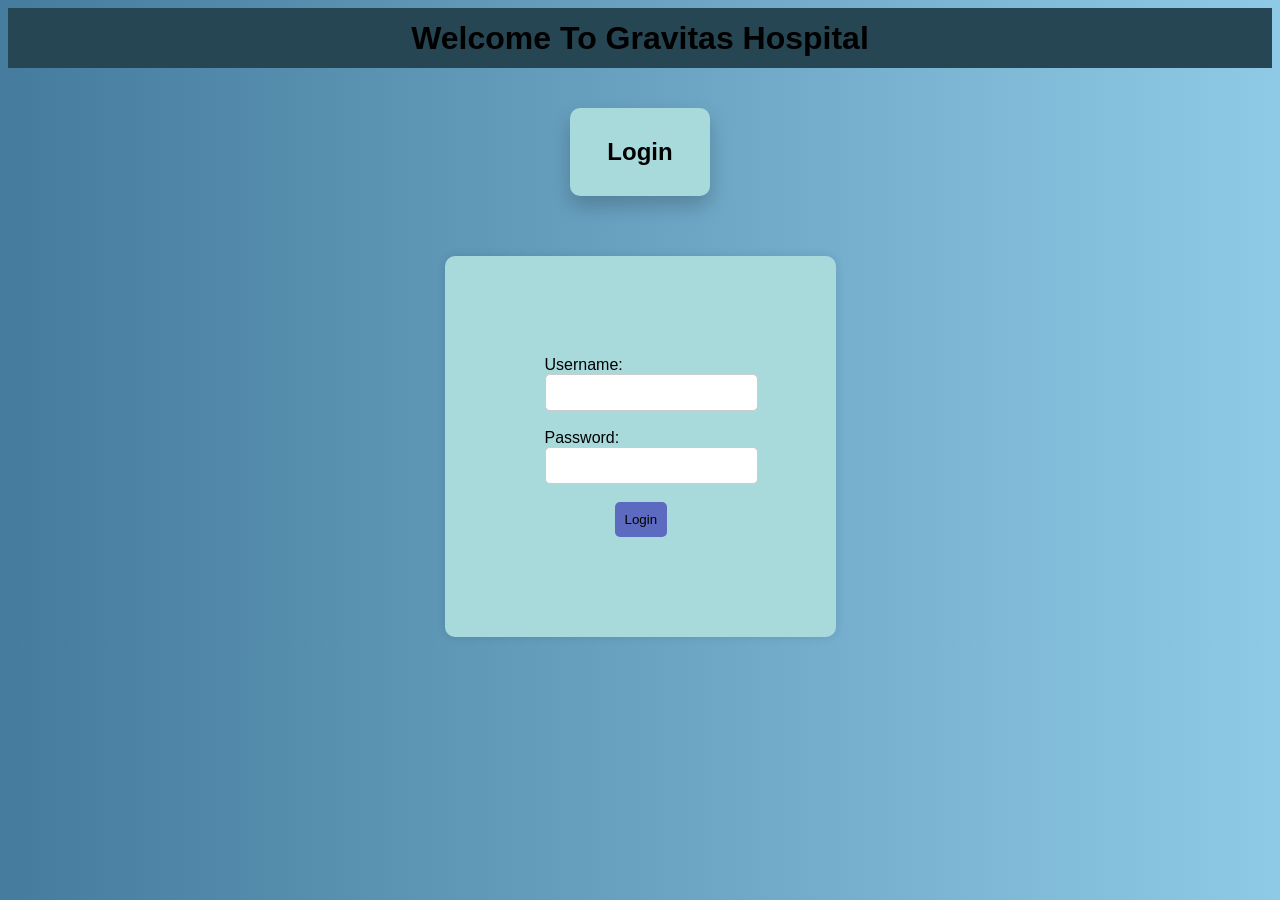
<file: index.html>
<!DOCTYPE html>
<html>
  <head>
    <title>Hello, World!</title>
    <link rel="stylesheet" href="styles.css" />

    
  </head>
  <body> 
  
  <div id="navbar">
    <h1>welcome to gravitas hospital</h1>
  </div>
  

       <h2>Login</h2>
     


    
 

    <nav class="username1">
      
  
    <form onsubmit="validateLogin(event)">
    <label for="username">Username:</label><br>
    <input type="text" id="username" name="username"><br><br>

    <label for="password">Password:</label><br>
    <input type="password" id="password" name="password"><br><br>

   <button class="button" type="submit">Login</button>
    </form>
  </nav>
      <script src="script.js"></script>
  </body>
</html>
</file>
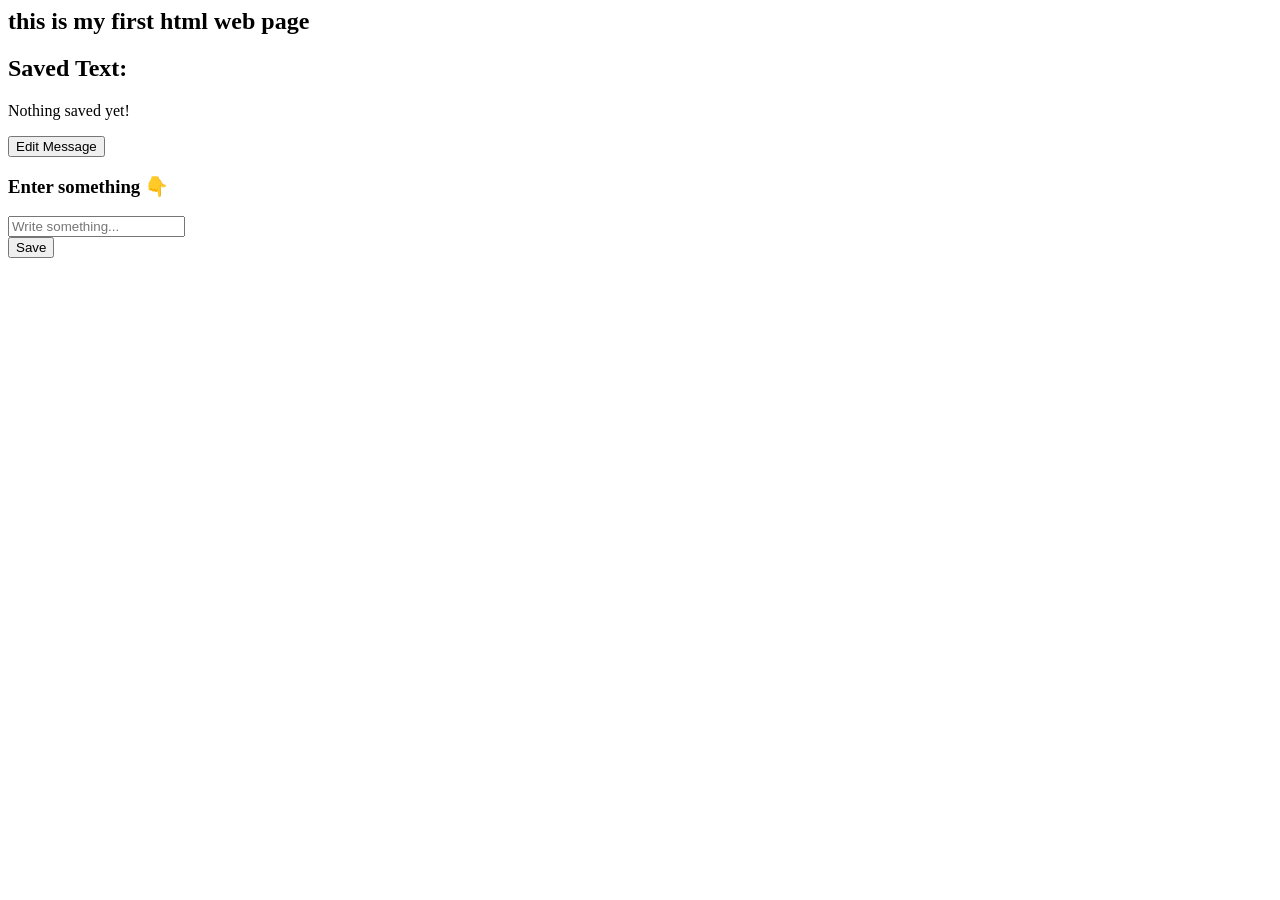
<file: her.html>
<body>
  <h2>this is my first html web page</h2>
  
  <h2>Saved Text:</h2>
  <p id="output">Nothing saved yet!</p>
  <button id="editBtn">Edit Message</button>

  <div class="popup" id="popup">
    <div class="popup-box">
      <h3>Enter something 👇</h3>
      <input type="text" id="userInput" placeholder="Write something...">
      <br>
      <button id="saveBtn">Save</button>
    </div>
  </div>

  <script>
    const popup = document.getElementById('popup');
    const input = document.getElementById('userInput');
    const output = document.getElementById('output');
    const saveBtn = document.getElementById('saveBtn');
    const editBtn = document.getElementById('editBtn');

    // 🔹 Check if text is already saved
    const savedText = localStorage.getItem('userText');
    if (savedText) {
      output.textContent = savedText;
      popup.style.display = 'none'; // Hide popup if text exists
    }

    // 🔹 Save button logic
    saveBtn.addEventListener('click', () => {
      const text = input.value.trim();
      if (text !== '') {
        output.textContent = text;
        localStorage.setItem('userText', text); // Save permanently
        popup.style.display = 'none'; // Hide popup
        input.value = ''; // Clear input
      }
    });

    // 🔹 Edit button logic
    editBtn.addEventListener('click', () => {
      popup.style.display = 'flex'; // Show popup again
      input.value = localStorage.getItem('userText') || ''; // Pre-fill with saved text
    });
  </script>
</body>
</file>
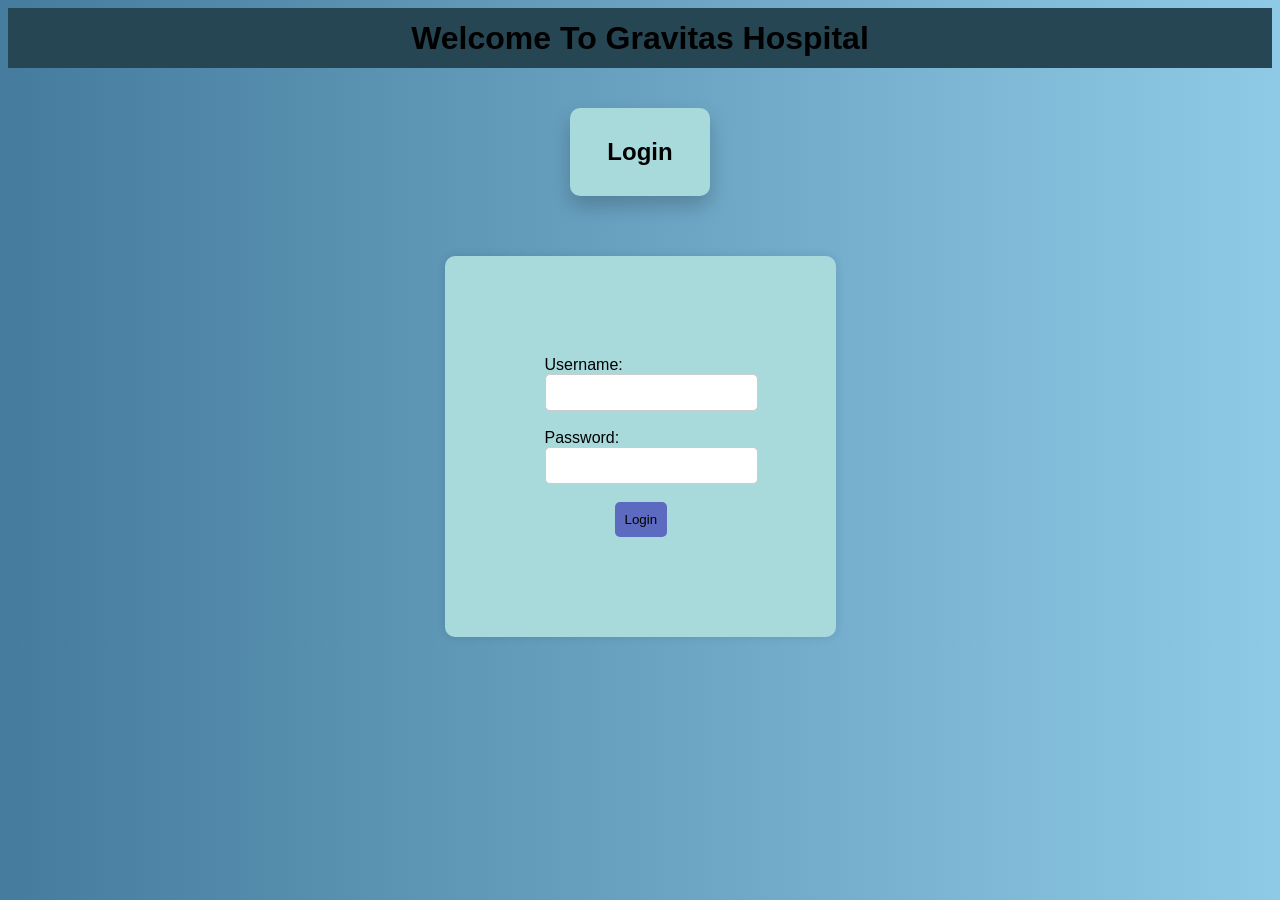
<file: index (2).html>
<!DOCTYPE html>
<html>
  <head>
    <title>Hello, World!</title>
    <link rel="stylesheet" href="styles.css" />

    
  </head>
  <body> 
  
  <div id="navbar">
    <h1>welcome to gravitas hospital</h1>
  </div>
  

       <h2>Login</h2>
     


    
 

    <nav class="username1">
      
  
    <form onsubmit="validateLogin(event)">
    <label for="username">Username:</label><br>
    <input type="text" id="username" name="username"><br><br>

    <label for="password">Password:</label><br>
    <input type="password" id="password" name="password"><br><br>

   <button class="button" type="submit">Login</button>
    </form>
  </nav>
      <script src="script.js"></script>
  </body>
</html>
</file>
<file: styles.css>
#navbar {
  margin-top: 0;
  display: flex;
  justify-content: center;
align-items: center;
  height: 60px;
  background-color: #264653;
} ;

 h1 {
 
 }

  body {
  font-family: Arial, sans-serif;
  background: linear-gradient(to right, #457b9d, #8ecae6);
text-transform: capitalize;
  justify-content: center;
  align-items: center;



}

h2{
margin: 0 auto;
margin-top:  40px;
  background-color: #a8dadc;
  padding: 30px;
  border-radius: 10px;
  box-shadow: 0 10px 20px rgba(0,0,0,0.2);
  width: 80px;
  text-align: center;
}

input {
  align-content:  center;
  width: 100%;
  padding: 10px;
 
  border: 1px solid #ccc;
  border-radius: 5px;
}

.button {
  display: flex;
margin-left: 70px;
  align-items: center;       
  
  padding: 10px;
  background-color: #5c6bc0;0
  color: white;
  border: none;
  border-radius: 5px;
  cursor: pointer;
}



button:hover {
  background-color: #3949ab;
}

.username1 {
  display: flex;
  justify-content: center;  
  align-items: center;       
  
   margin-top: 0;
}
form {
  justify-content: center;
  align-items: center;

   margin-top: 60px;
  background-color: #a8dadc;
  padding: 100px;
  border-radius: 10px;
  box-shadow: 0 0 10px rgba(0,0,0,0.1);
}
</file>
